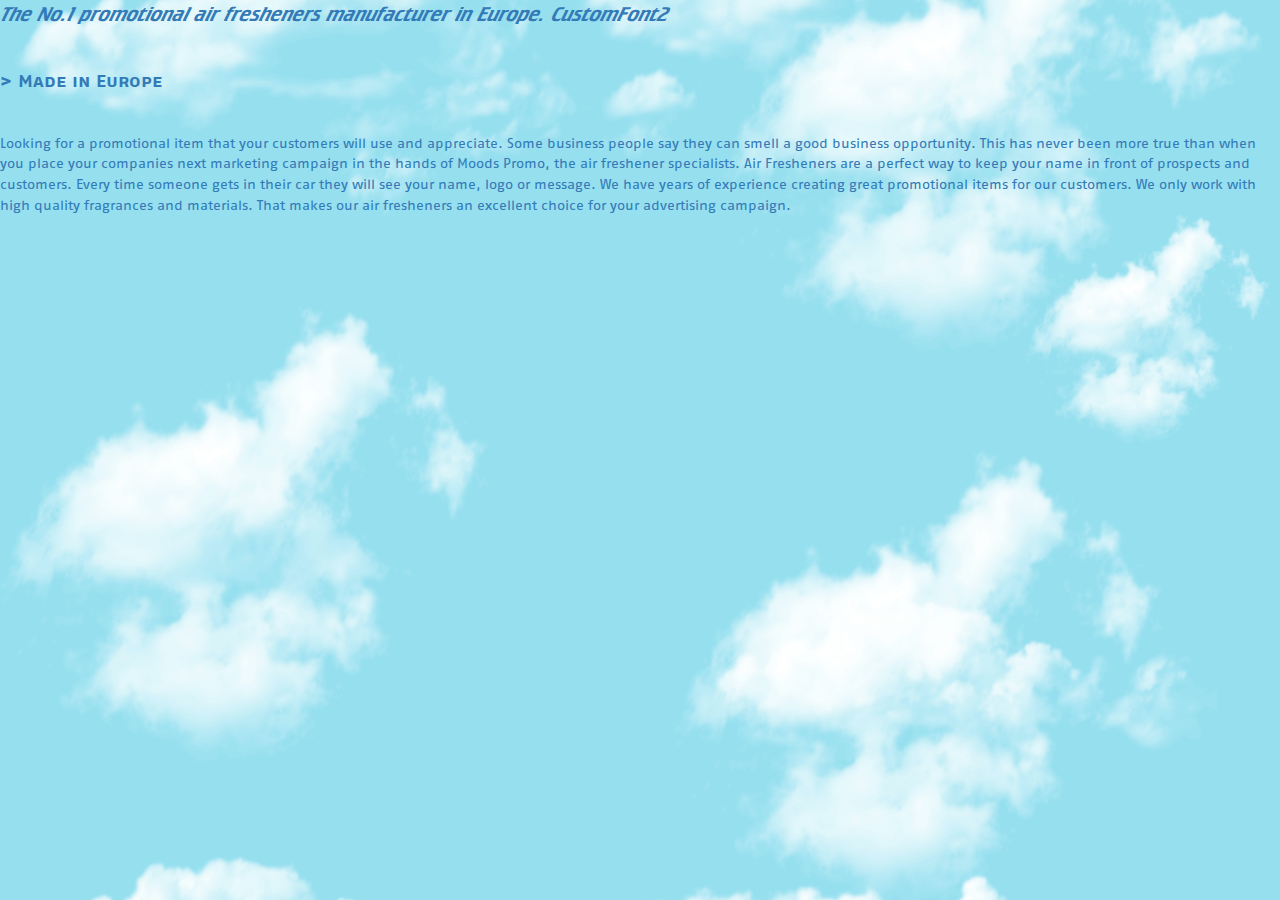
<file: yedek.html>
<!DOCTYPE html>
<html lang="en">
  <head>
    <meta charset="utf-8">
    <meta http-equiv="X-UA-Compatible" content="IE=edge">
    <meta name="viewport" content="width=device-width, initial-scale=1">
    <!-- The above 3 meta tags *must* come first in the head; any other head content must come *after* these tags -->
    <title>CAR AİR FRESHENERS</title>
	<meta name="description" content="bootstrap psd">
	<meta name="keywords" content="bootstrap psd"/>
    <!-- Bootstrap -->
    <link rel="stylesheet" href="css/bootstrap.css">
    <link rel="stylesheet" href="css/font-awesome.css">
    <link rel="stylesheet" href="css/normalize.css">
	<link rel="stylesheet" href="css/custom.css">
	<link rel="stylesheet" href="css/media.css">
    <link rel="stylesheet" href="css/fonts.css">  
	    <!-- HTML5 Shim and Respond.js IE8 support of HTML5 elements and media queries -->
		<!-- WARNING: Respond.js doesn't work if you view the page via file:// -->
		<!--[if lt IE 9]>
        <script src="https://oss.maxcdn.com/libs/html5shiv/3.7.0/html5shiv.js"></script>
        <script src="https://oss.maxcdn.com/libs/respond.js/1.4.2/respond.min.js"></script>
		<![endif]-->
		<style>
			.a{
			 font-family:CustomFont;
			}
			.b{
				font-family:CustomFont2;
				font-weight:300;
				font-size:20px;
				font-style:italic;
			}
			.c{
				font-family:CustomFont3;
				font-weight:bold;
				font-size:17px;
			}
			.d{
				font-family:CustomFont4;
				font-size:13px;
				font-weight:400;
			}
		</style>
  </head>
  <body>
  
	<a href="#" class="b">The No.1 promotional air fresheners manufacturer in Europe. CustomFont2</a><br><br><br>
	<a href="#" class="c">> Made ın Europe</a><br><br><br>
	<a href="#" class="d">Looking for a promotional item that your 
customers will use and appreciate.
Some business people say they can smell 
a good business opportunity. This has 
never been more true than when you 
place your companies next marketing 
campaign in the hands of Moods Promo, 
the air freshener specialists.
Air Fresheners are a perfect way to keep 
your name in front of prospects and 
customers. Every time someone gets in 
their car they will see your name, logo 
or message.
We have years of experience creating great 
promotional items for our customers. 
We only work with high quality fragrances 
and materials. That makes our 
air fresheners an excellent choice for your 
advertising campaign.</a><br><br><br>
	
    <!-- jQuery (necessary for Bootstrap's JavaScript plugins) -->
    <script src="js/1.11.3.jquery.min.js"></script>
    <!-- Include all compiled plugins (below), or include individual files as needed -->
    <script src="js/bootstrap.min.js"></script>
	<script type="text/javascript">
		$(function(){
			//alert("Sayfam Hazır bootstrap");
		})
	</script>
  </body>
</html>
</file>
<file: css/custom.css>
/* RESPONSİVE WEB TASARIM  HALİL İBRAHİM KAYA*/
    /* BİRİM & SIFIRLAMA */
.p0{padding:0px;}
.m0{margin:0px;}
.border{border:1px solid red;}
.fix{overflow:hidden;}
a{text-decoration:none!important;}
ul{margin:0px;padding:0px;}
@media (min-width: 768px) {
  .container {
    width: 740px;
  }
}
@media (min-width: 992px) {
  .container {
    width: 960px;
  }
}
@media (min-width: 1200px) {
  .container {
    width: 1168px;
  }
}

nav.bootsnav.navbar-full .navbar-collapse{

    left:-1px;

}


/* === BODY === */
body{
    background:url('../images/01_CarAirFresheners_body_bg.png') center left repeat;
    background-size:cover;
	background-attachment:fixed;
}
/* === HEADER === */
.headerContent{position:relative;}
.headerLogo{text-align: center;padding-bottom:15px;min-height:362px;}
.headerLogo img{margin:0 auto;}

.headerNavMaster{margin-top:-50px;float:right;margin-bottom:12px;min-height:138px;}
.headerNavMaster img{margin-bottom: -12px;}
.masterpr2{padding-right:18px;}

/* mobilemenustyle */
.mobilemenustyle{background:transparent!important;border:0px;margin-bottom:0px!important;margin-top:0px!important;}
nav.bootsnav.navbar-full .navbar-toggle {
    background:none!important;
}
nav.bootsnav.navbar-full {
    padding-bottom: 0px;
    padding-top: 0px;
    border-bottom:0px;
}
.headerNavbarbg{}
.headerAligncontent{margin-top:57px;overflow:hidden;padding-left:0px;overflow:hidden;}
.headerTopSlogan{text-align:left;padding-left:13px;margin-top:-12px;margin-bottom:22px;}
.headerTopSlogan h2{padding:0px;font-size:22px;color:#0f2145;font-weight:400;font-family: CustomFont2;}

.nationalFlag{margin-top:22px;text-align:left;padding-left:18px;}
ul.nationalFlaglist li{margin-right:8px;}
ul.nationalFlaglist li a{display: block;margin:0px -7px;}
ul.nationalFlaglist li a img{width:35px;height:23px;}
ul.nationalFlaglist li a span{display: block;text-align: center;font-size:13px;text-align: center;font-weight:700;font-family:CustomFont2;font-style: italic;color:#0f2145;padding-top:2px;}
.headerSocialContent{margin-top:22px;text-align:right;margin-right:14px;}
ul.headerSociallist li{margin-left:3px;}
ul.headerSociallist li a{display: block;margin:0px -7px;padding:1px;}
ul.headerSociallist li a:hover{background:#e69f14;border:0px solid transparent;border-radius: 15px;}
.headerNavbarbg{text-align:left;background:#000000;border-radius:18px;margin-left:3px;overflow:hidden;}

ul.headerNavbarlist{overflow:hidden;overflow:hidden;margin-left:22px;}
ul.headerNavbarlist li{display:inline-block;margin-right:23px;}
ul.headerNavbarlist li:last-child{margin-right:0px;}
ul.headerNavbarlist li a{display:inline-block;margin:5x -9px;padding:8px 0px;font-size:15px;color:#fff;font-family:CustomFont4;}
ul.headerNavbarlist li:last-child a{margin:0px;padding-right:0px;}

ul.headerNavbarlist li a:hover{color:#e69f14;}
.htp0{padding:0px;margin-bottom:0px;overflow:hidden;}

/* SLİDER_AREA */
.mps{}
#slider{margin-top:-45px;margin-bottom:27px;min-height:530px;min-height: 530px;}
.sliderBg{background: #fff;padding:64px 40px 15px 40px;}
.sliderBg .item > img{width:100%;}


.carousel-indicators {
	background: #231f20;
    padding: 5px;
    position: absolute;
    bottom: 10px;
    left: 35%;
    z-index: 15;
    width: 9%;
    padding-left: 0;
    margin-left: -30%;
    text-align: center;
    list-style: none;
}

/* MAİN_CONTENT */
#mainnav{}
.main-btnbg{background: #fff;
    -webkit-box-shadow: 10px 15px 32px -3px rgba(0,0,0,0.75);
    -moz-box-shadow: 10px 15px 32px -3px rgba(0,0,0,0.75);
    box-shadow: 10px 15px 32px -3px rgba(0,0,0,0.75);
    overflow:hidden;
    padding:0px 15px;
}
.main-btn-content{position:relative;text-align:center;margin:20px 15px;padding:5px 15px 5px 0px;}
.mainpage-bg{background: #fff;}
.mainpadding{padding-bottom:25px;}
.pright{padding:5px 0px 5px 0px;}
.main-btn-content h3{display: block;
margin:5px 0px;padding:15px 18px;background: #0f2145;color:#fff;font-family: CustomFont3;font-weight: bold;
font-size: 16px; position: relative;}
.main-btn-content h3 a{color:#fff;}
.main-btn-content h3.actives{background:#000000;color:#fff;}

.main-btn-content h3.r::after{
    display: block;
    content: " ";
    position:absolute;
    top:-25px;
    right:-35px;
    background: url('../images/mainbtnleftbg.png');
    width:18px;
    height:100px;
} 
.main-btn-content h3.r::before{
    display: block;
    content: " ";
    position:absolute;
    top:-25px;
    left:-26px;
    background: url('../images/mainbtnleftbg.png');
    width:18px;
    height:100px;
} 
.mainContent{margin-top:52px;padding:0px 20px;}
/* RESELLER WANTED */
.reseller-wantedlistContent{margin-bottom:20px;}
ul.reseller-wantedlist{margin-top:30px;list-style:none;margin-left:11px;}
ul.reseller-wantedlist li{margin-bottom:15px;}
ul.reseller-wantedlist li a{display: block; font-size:20px;
    font-weight: 700;font-family: CustomFont3;color:#192954;}
ul.reseller-wantedlist li a img{padding-right:10px;}
.reseller-free{margin:60px 40px 60px 0px;text-align: center;}
.reseller-free h2{color:red;font-size:36px;font-weight:700;font-family:CustomFont5;
line-height:40px;display: block;margin-left:10px;}

/* COSTUM FRESENERS */
.costum-freshhenes{margin-top:30px;padding:0px 45px 0px 17px; padding-bottom:80px;position:relative;}
.rgback::before{
    display: block;
    content: " ";
    background: url('../images/custombg.png') left no-repeat;
    position: absolute;top:-70px;left:-11px;
    width:18px;
    height:2100px;
}
.rgbackx::before{
    display: block;
    content: " ";
    background: url('../images/custombg.png') left no-repeat;
    position: absolute;top:-70px;left:-5px;
    width:18px;
    height:2100px;
}
.rgbackx::after{display: block;content: " ";
background: url('../images/custombg.png') 0px 5px no-repeat;position: absolute;top:-67px;right:-21px;
width:18px;height:2100px;}


.rgbackxy::before{
    display: block;
    content: " ";
    background: url('../images/home-page-bg.png') left no-repeat;
    position: absolute;top:-70px;left:-13px;
    width:18px;
    height:676px;
}
.rgbackxy::after{display: block;content: " ";
background: url('../images/../images/home-page-bg.png') 0px 5px no-repeat;position: absolute;top:-67px;right:-8px;
width:18px;height:676px;}



.rgback::after{display: block;content: " ";
background: url('../images/custombg.png') 0px 5px no-repeat;position: absolute;top:-70px;right:-7px;
width:18px;height:2100px;}


.costum-freshhenes h4{margin:0px 0px 10px 0px;font-size:20px;color:#192954;font-weight:bold;
font-family:CustomFont3;}
.costum-freshhenes p{font-size: 14px;color:#414042;font-weight: 400;
margin-bottom:9px;
font-family: CustomFont4;line-height: 22px;}
.costum-freshhenes p.cstred{color:#ff0000;}

/* COSTUM FRESENERS */
.how-order{margin:-8px 12px 60px 0px;}
ul.how-order-how-orderlist{}
ul.how-order-how-orderlist{margin-top:30px;list-style:none;}
ul.how-order-how-orderlist li{margin-bottom:15px;}
ul.how-order-how-orderlist li a{display: block;font-size:20px;font-weight: 700;font-family: CustomFont3;
color:#192954;}
ul.how-order-how-orderlist li a img{padding-right:10px;}
.how-order-prieces{margin:60px 15px 60px 15px;text-align:center;}
.how-order-prieces a{display: block;color:red;font-size:34.07px;font-weight:700; font-family:CustomFont5;
line-height:50px;letter-spacing:15px;}
.how-order-prieces a.howfright{padding-left:33px;font-size:22px;color:#231f20;text-transform:lowercase;letter-spacing:4px!important;}
.how-order-prieces a.howbig{font-size:81px;color:red;letter-spacing:4px;}
.how-order-prieces a.howbig strong{font-family:arial;font-weight:bold;}


/* === FOOTER_AREA === */
#footer{margin-top:12px;position:relative;padding-bottom:170px;}
.footerbg{background:#fff;overflow:hidden;}
.bgglgfo::after{
    display: block;
    content: " ";
    position: absolute;
    padding-bottom:50px;
    bottom:83px;
    left:0px;
    width:100%;
    height:61px;
    background: url('../images/footeraltglg.png') bottom center no-repeat;
}
.copyright{padding:20px 4px;}
.copyright a{font-size:12px;color:#848384;font-weight:700;}
.footerinfo{text-align:left;padding:8px 0px;}
ul.footerinfolist li{margin-right:0px;}
ul.footerinfolist li a{font-size: 12px;color:#848384;}
ul.footerinfolist li a img{padding-right:8px;}
.c{margin-top:4px;}
.form-inline a{padding-right:5px;}
.cinput{background:#002642!important;color:#fff;}
.cinput{background:#fff;}
.csubmit input{background:#192954;color:#fff;}

    /* ========= PRODUCTS-PAGE ======= */
#mainnav-product{margin-top:-43px;}
.main-btnbg-products{background: #fff;
    margin-top:8px;
    box-shadow:0px;
    overflow:hidden;
    padding:0px 15px;
}
.mainContent-products{margin-top:0px;padding:0px 40px 10px 20px;}

/* PRODUCTS-SHAPE */
.products-shape{padding:0px 60px 0px 12px;}
.products-shape h2{font-size:20px;font-family:CustomFont3;font-weight: 400;color:#192954;}
.products-shape p{text-align:left; margin:8px 0px 0px 0px;font-size:13px;font-family:CustomFont4;
font-weight: 400;color:#414042;line-height: 22px;}
.products-shape a img{display: block;margin:0 auto;}
/* PRODUCTS-PACKING */
.products-pack{padding:0px 60px 0px 12px;}
.products-pack h2{font-size:20px;font-family:CustomFont3;font-weight: 400;color:#192954;}
.products-pack p{text-align:left;margin:8px 0px 30px 0px;font-size:13px;font-family:CustomFont4;
font-weight: 400;color:#414042;line-height: 22px;}
.products-pack a{display: block;margin-left:5px;}
/* HEADER_CARD */
.products-headerCard{padding:0px 60px 0px 12px;}
.products-headerCard h3{font-size:20px;font-family:CustomFont3;font-weight:400;color:#192954;
padding-bottom:3px;}
.products-headerCard p{text-align:left;margin:8px 0px 20px 0px;font-size:13px;font-family:CustomFont4;
font-weight:400;color:#414042;line-height:22px;}
.products-headerCard a img{display: block;margin:0 auto;}
/* product-cmyk-print */
.product-cmyk-print{padding:0px 20px 0px 12px;}
.product-cmyk-print h2{font-size:20px;font-family:CustomFont3;font-weight: 400;color:#192954;
padding-bottom:3px;}
.product-cmyk-print p{text-align:left;margin:8px 0px 20px 0px;font-size:13px;font-family:CustomFont4;
font-weight: 400;color:#414042;line-height: 22px;}
.product-cmyk-print a img{display: block;margin:0 auto;}
/* products-fragrances  */
.products-fragrances{padding:0px 20px 0px 12px;}
.products-fragrances h2{font-size:20px;font-family:CustomFont3;font-weight: 400;color:#192954;
padding-bottom:3px;}
.products-fragrances p{text-align:left;margin:8px 0px 20px 0px;font-size:13px;font-family:CustomFont4;}
.products-fragrances a img{display: block;margin:0 auto;}
/* REQUEST FRAGRANCE */
.products-request-fragrance{margin:0px 0px;}
.products-request-fragrance h3{
    padding:15px 25px;
    background:#192954;
    text-align:center;
    color:#fff;
    font-family:CustomFont3;font-weight: 400;
    font-size:17px;
}
.mbproduct{margin-bottom:10px!important;}
.products-request-fragrance a img{display:block;margin:0 auto;}
/* products-dff */
.products-dff{padding:0px 15px 0px 8px;}
.pruds-dff-big , .pruds-dff-sm{float:left;margin-bottom:15px;}
.pruds-dff-sm span{display:block;font-size:20px;font-family:CustomFont3;
font-weight:bold;color:#192954;padding:14px 0px 0px 9px;line-height:24px;}

.pruds-dff-big{margin-left:5px;}
.pruds-dff-big h2{font-size:91px;font-family:CustomFont3;font-weight: 400;color:#192954;
padding-bottom:3px;margin:0px;}

.products-dff p {margin:0px 3px 40px 14px;}
.pruds-gallery{overflow:hidden;margin:15px 0px;}
.pruds-gallery a {display: block;margin-bottom:8px;}

.products-hightqual{
    margin-top:30px;
}
.products-hightqual h4{font-size:20px;font-family:CustomFont3;font-weight:400;color:#192954;padding-left:11px;}

/* PRİCE-LİST-CONTENT */
.mainContent-pricelist{
    margin-top:10px;padding:0px 40px 70px 20px;
}
.price-listContent{ 
}
.mdprr{padding-right:0px;}
.mdprl{padding-left:0px;}
.pricelistrgback{
    position:relative;
}
.pricelistrgback::after{
    display: block;
    content: " ";
    position: absolute;
    top:0px;
    right:-15px;
    width:18px;
    height: 267px;
    background: url('../images/pricelist-bgright.png') no-repeat;
}
.price-listContent-head h2{
    text-align:right;
    font-size:17px;
    font-weight:700;
    font-family:CustomFont4;
    color:#000;
}
.price-listContent-head h2.pricehr{
    padding-right:20px;
	border:1px solid red;
}
.price-listContent-head h2.pricehl{
    padding-right:30px;
}
.prlisttablelef{margin-left:-25px;}

ul.price-liststyle-list{list-style: none;margin-left:35px;margin-right:25px;text-align:center;}
ul.price-liststyle-list li{display: block;text-align:left;margin-right:20px;padding:2px 0px;}
ul.price-liststyle-list li:nth-child(odd){background:url('../images/pricelist-tb-bg.png') top center;}
.pricelistheaderlis li:nth-child(1){background:transparent!important;}
ul.price-liststyle-list li span{font-size:21px;color:#231f20;font-family:CustomFont5;
font-weight:700;padding:0px 15px;padding-left:32px;}


.rgalign li span.ralignpt{display:inline-block;padding-right:35px;width:38%;}
ul.rgalign li{text-align:left!important;margin-left:5px;margin-left:15px;}
ul.rgalign li a{padding-left:10px!important;padding:3px 13px 3px 5px;
font-family:CustomFont4;font-weight:700;}

ul.price-liststyle-list li span.centerp{color:red;font-weight:700;text-align:center;
    margin-right: -37px;
    margin-left: 39px;}
.centerpbas{padding:3px 55px 3px 15px;}
.pricelistheaderlis{margin-bottom:15px;}
.pricelistheaderlis li span{width:33%;}
.pricelisthead{margin:55px 0px 35px 0px;text-align: center;}
.pricelisthead h2{font-size:22px;font-weight:700;color:#192954;font-family:CustomFont4;}
.pricelisthead h2 span{display:inline-block;vertical-align:super;}
ul.price-liststyle-list li span > strong{font-family:tahoma;font-weight:bold;}

ul.price-liststyle-list li span.centerpr{color:red;font-weight:700;text-align:center;
      margin-right: 37px;
    margin-left: -30px;}
.

.pricelist-car-list{
    margin:15px 0px 0px 120px;
}
ul.pricelist-car-liststyle{
    list-style:none;
}
ul.pricelist-car-liststyle li{
    margin:5px 0px;
    font-size: 20px;
    font-weight: 700;
    color:red;
    text-transform: uppercase;
}
.price-car-img{position:relative;padding-top:55px;}
.prscarheaderbottom{position:absolute;top:-25px;right:60px;}
.prscarheaderbottom p{
    display: block;
    font-size:73px;
    font-weight: 700;
    color:red;
    margin:-5px 0px;
	font-family: CustomFont5;
}
p.prscarheaderbottomi{
    text-align: right;
    color:#000;
    font-size: 22px;
}
.prscarheaderbottom  p strong{
	font-family:arial;
	font-weight:bold;
}

/* ==== FAQ_AREA === */
.mainContent-faq{
    margin-top:15px;padding:0px 20px 40px 20px;
}
.faq-header{margin:25px 0px 30px 0px;}
.faq-header h2{font-size:20px;font-family:CustomFont3;font-weight:700;color:#192954;}
.faq-list{padding-bottom:20px;}
.faqleftbg{position:relative;}
.faqleftbg::after{
    display:block;
    content: " ";
    position:absolute;top:-45px;right:-7px;
    width:18px;
    height:663px;
    background: url('../images/faqleftsidebg.png') no-repeat;
}

ul.faq-list-table{list-style:none;}
ul.faq-list-table li{display: block;padding:1px 0px 8px 0px;margin:5px 15px 5px 0px;
    background:url('../images/faqlistbg.png') bottom center no-repeat;
}
ul.faq-list-table li:last-child{background:none;}

ul.faq-list-table li a{display:block;font-size:13px;font-family:CustomFont3;font-weight:700;color:#192954;text-transform:uppercase;}
ul.faq-list-table li p{font-size:13px;font-family:CustomFont4;font-weight:700;color:#9c9c9c;}
/* === MARKETİNG-AREA === */
.mainContent-marketing{
    margin-top:15px;padding:0px 20px 5px 20px;
}

/* MARKET_AREA */
.mark-whochose{
    padding:0px 65px 0px 15px;
   
}
.mark-whochose h2{
    font-size: 21px;
    font-weight:700;
    font-family:CustomFont3;
    color:#192954;
}
.mark-whochose p{
    font-size: 13px;
    font-weight:500;
    font-family:CustomFont4;
    color:#414042;
    line-height: 24px;
}
.mark-whochose a{
    margin:20px 0px;
}
.mark-whochose a img{ 
    display: block;
    margin:0 auto;
}
.mark-power{
    padding:0px 65px 0px 15px;
}
.mark-power h3{
    font-size: 21px;
    font-weight:700;
    font-family:CustomFont3;
    color:#192954;
}
.mark-power p{
    font-size: 13px;
    font-weight:500;
    font-family:CustomFont4;
    color:#414042;
    line-height: 24px;
}
.mark-power a{ 
    display: block;
    margin:20px 0px;
}
.mark-aye{padding:0px 65px 0px 15px;}
.mark-aye h3{
    font-size: 21px;
    font-weight:700;
    font-family:CustomFont3;
    color:#192954;
}
.mark-aye p{
    font-size: 13px;
    font-weight:500;
    font-family:CustomFont4;
    color:#414042;
    line-height: 22px;
}
.mark-people{padding:0px 65px 0px 15px;}
.mark-people h3{
    font-size: 21px;
    font-weight:700;
    font-family:CustomFont3;
    color:#192954;
}
.mark-people p{
    font-size: 13px;
    font-weight:500;
    font-family:CustomFont4;
    color:#414042;
    line-height: 22px;
}
.mark-sporting{padding:0px 65px 0px 15px;}
.mark-sporting h4{
    font-size: 21px;
    font-weight:700;
    font-family:CustomFont3;
    color:#192954;
}
.mark-sporting p{
    font-size: 13px;
    font-weight:500;
    font-family:CustomFont4;
    color:#414042;
    line-height: 22px;
}
.mark-direct{
    padding:0px 18px 0px 10px;
}
.mark-direct h2{
    font-size: 21px;
    font-weight:700;
    font-family:CustomFont3;
    color:#192954;
}
.mark-direct p{
    font-size: 13px;
    font-weight:500;
    font-family:CustomFont4;
    color:#414042;
    line-height: 22px;
}
.mark-direct a img{
    display: block;
    margin:0 auto;
}
.mark-trade{padding:0px 18px 0px 10px;}
.mark-trade h3{
    font-size: 21px;
    font-weight:700;
    font-family:CustomFont3;
    color:#192954;
	font-weight:700;
}
.mark-direct p{
    font-size: 13px;
    font-weight:500;
    font-family:CustomFont4;
    color:#414042;
    line-height: 22px;
}
.mark-polit{
    padding:0px 18px 0px 10px;
}
.mark-polit h3{
    font-size: 21px;
    font-weight:700;
    font-family:CustomFont3;
    color:#192954;
}
.mark-polit p{
    font-size: 13px;
    font-weight:500;
    font-family:CustomFont4;
    color:#414042;
    line-height: 22px;
}
.mark-fund{margin-top:5px;padding:0px 18px 0px 10px;}
.mark-fund h4{
    font-size: 21px;
    font-weight:700;
    font-family:CustomFont3;
    color:#192954;
}
.mark-fund p{
    font-size: 13px;
    font-weight:500;
    font-family:CustomFont4;
    color:#414042;
    line-height: 22px;
}

.mark-fund a img{
    display:block;
    margin:0px auto;
	margin-top:-30px;
}
.mark-char{
    margin-top:15p;
    padding:0px 18px 0px 10px;
}
.mark-char h4{
    font-size: 21px;
    font-weight:700;
    font-family:CustomFont3;
    color:#192954;
}
.mark-char p{
    font-size: 13px;
    font-weight:500;
    font-family:CustomFont4;
    color:#414042;
    line-height: 22px;
}
.markheresmall h2{font-size: 21px;
    font-weight:700;
    font-family:CustomFont3;
    color:#192954;}
ul.mark-heresmalllist{list-style: none;margin:15px 0px;}
ul.mark-heresmalllist li{display: block;padding:2px 0px;}
ul.mark-heresmalllist li a{font-size:13px;font-family:CustomFont4;color:#414042;font-weight:700;}

ul.mark-heresmalllist-two{list-style: none;margin:35px 0px;}
ul.mark-heresmalllist-two li{display: block;padding:2px 0px;}
ul.mark-heresmalllist-two a{font-size:13px;font-family:CustomFont4;color:#414042;font-weight:700;}
.markheresmall p{
    padding-right:40px;
    font-size: 13px;
    font-weight:500;
    font-family:CustomFont4;
    color:#414042;
    line-height: 22px;
}
.market-whcbottom{overflow:auto;margin-bottom:45px;}
.mark-whch-head{text-align:left;background: url('../images/marketwchborder.png') bottom right no-repeat;
margin-bottom:35px;}
.mark-whch-head h2{font-size:23px;font-weight:700;font-family:CustomFont3;color:#192954;}
ul.mark-whch-list{list-style: none;}
ul.mark-whch-list li{display: block;margin-bottom:12px;}
ul.mark-whch-list li{font-size:20px;font-weight:700;font-family:CustomFont3;color:#192954;}
.mark-whch-list a{display: block;margin-top:60px;margin-left:20px;font-size:21px;font-weight:700;
    font-family:CustomFont4;
    color:red;
    overflow:hidden;
}

/* === CONTACT === */
.mainContent-contact{
    margin-top:16px;padding:0px 20px 80px 20px;
}


.contact-maps{margin-top:34px;margin-bottom:20px;}
.contact-maps img{width:100%;}
.contanct-nfoBox{overflow:auto;}

.boxnfbg{padding-top:50px;position:relative;}
.boxnfbg::after{
    display: block;
    content: " ";
    position: absolute;top:0px;left:0px;
    width:676px;
    height:14px;
    background: url('../images/contact-bg.png') top left no-repeat;
}

.contact-adresbox{text-align:left;}
.contact-adreshead{margin-bottom:15px;}
.contact-adreshead span{font-size:13px;font-family:CustomFont3;color:#192954;font-weight: 700;}
.contact-adresbox p{font-size:13px;font-weight:700px;color:#9c9c9c;font-family:CustomFont4;line-height: 20px;7
border:1px solid red;margin:0px;}
.contact-adresbox{}

.contact-head h1{font-size:21px;font-weight:700;color:#192954;}
.contact-form-grp span{display:block;margin-top:1px;font-size: 13px;font-weight:700;
font-family:CustomFont3;padding:6px 0px;}

.contact-form-grp .form-group{margin-right:5px;margin-bottom:10px;margin-top:0px;height:23px;}
.contact-form-grp .form-group.s{margin-top:55px;height:50px;}

/* === ORDER-PAGE === */
.mainContent-orderpage{
    margin-top:20px;padding:5px 0px 60px 0px;
}
.order-form-bg{overflow:hidden;padding-bottom:20px;position:relative;}
.order-form-bg::after{
    display: block;
    content: " ";
    position:absolute;top:0px;right:-10px;
    background: url('../images/orderpage-bg.png') top right no-repeat;
    width:18px;
    height:879px;
}

.how-order{
    padding-right:50px;
}
.how-order-head h1{
    font-size: 21px;
    color:#192954;
    font-weight: 700;
    font-family:CustomFont3; 
    padding-left:30px;
}
.how-order-headerps{font-size:13px;font-weight: 700;
    font-family:CustomFont3; 
    padding-left:30px;}
ul.how-order-list-list{margin-left:30px;margin-top:15px;}
ul.how-order-list-list li{display:block;margin-bottom:10px;}
ul.how-order-list-list li p{font-size: 13px;font-weight:700;font-family:CustomFont3;color:red;margin-bottom:5px;}
ul.how-order-list-list li span{font-size: 13px;font-weight:400;font-family:CustomFont4;color:#414042;}

.order-form-head{margin-bottom:15px;}
.order-form-head h2{
    margin:4px 0px;
     font-size: 21px;
    color:#192954;
    font-weight: 700;
    font-family:CustomFont3; 
    padding-left:30px;
}
.how-order-headerps{
    font-size:13px;font-weight: 700;
    font-family:CustomFont3; 
    padding-left:30px;
    margin-top:25px;
}
.order-form-checkboxContent{background:#e3eafb;margin-bottom:15px;padding:5px 0px;}
.order-form-checkboxContent .checkbox{margin-left:30px;padding-right:100px;}
.order-form-checkboxContent .checkbox label{font-size: 14px;font-weight: 400;color:#414042;}

.order-form-textinput{
    padding-left:30px;
    padding-right:100px;
}
.order-form-textinput .form-group {margin-bottom:4px;}

.order-user{padding:20px 0px; margin-top:20px;background:#e3eafb;padding-left:30px;overflow: auto;padding-right:100px;}
.orderbtn{margin-top:15px;margin-left:30px;overflow:auto;}

/* === RESELLER-WANTED === */
.mainContent-resellerwanted{
    margin-top:20px;padding:5px 0px 60px 0px;
}
.resellerpad{padding-bottom:250px;}
.reseller-wantedtext{margin:50px 30px;}
.resellerwantedimg{margin-top:160px;padding:0px 30px;}
.resellerwantedimg img{width:100%;}
/* === GALLERY-PAGE === */
.mainContent-gallery{
    margin-top:0px;padding:0px 40px 60px 20px;
}
.gallery-head h1{font-size:20px;font-family:CustomFont3;font-weight:700;color:#192954;}
.img-gallery-content{overflow:auto;margin-left:10px;}
.gallery-mg{margin-bottom:20px;overflow:auto;}
.gallery-mg img{width:100%;border:5px solid #192954;border-radius:5px;}

.gallerypr0{padding-right:0px;}
.gallerypdeger{padding:0px 0px;}
</file>
<file: css/media.css>
/* Large desktops and laptops */
@media (min-width: 1200px) {
        
}

/* Landscape tablets and medium desktops */
@media (min-width: 992px) and (max-width: 1199px) {
    
    
    
        /* === HOME-PAGE ===  */
           /* ===== HEADER ==== */
             /* MOBİLE-MENU */
            nav.bootsnav.navbar-full {
                margin-bottom: -40px!important;
                margin-top: 0px!important;
            }
            /* HEADER|ALİNG-CONTENT */
            .headerAligncontent{margin-top:53px;padding-left:0px;}
                

            /* HEADER|NAV-BİG MENÜ */

			ul.headerNavbarlist{overflow:hidden;overflow:hidden;margin-left:15px;}
			ul.headerNavbarlist li{display:inline-block;margin-right:5px;}
			ul.headerNavbarlist li:last-child{margin-right:0px;}
			ul.headerNavbarlist li a{display:inline-block;margin:5x -9px;padding:8px 0px;font-size:14px;color:#fff;font-family:CustomFont4;}
			ul.headerNavbarlist li:last-child a{margin:0px;padding-right:0px;}

			
			
			
            
            /* HEADER|MASTER */
            .headerNavMaster{margin-top:-2px;float:right;margin-bottom:-24px;margin-right:2px;}
            .headerNavMaster img{margin-bottom:-23px;}
            /* HEADER|SLOGAN-TEXT */
            .headerTopSlogan{text-align:left;padding-left:5px;margin-top:-11px;margin-bottom:24px;}
            .headerTopSlogan h2{padding:0px;font-size:18px;}
            /* HEADER|FLAG-SOCİAL-İCONS */
            .nationalFlag{margin-top:21px;text-align:left;padding-left:16px;}

            ul.nationalFlaglist li{margin-right:4px;}
            ul.nationalFlaglist li a{display: block;margin:0px -6px;}
            ul.nationalFlaglist li a img{width:33px;height:21px;}
            ul.nationalFlaglist li a span{font-size:12px;padding-top:2px;}
            
            ul.headerSociallist li{margin-left:4px;}
            ul.headerSociallist li a{display: block;margin:0px -6px;}
            
            /* === MAİN-CONTENT === */
            #slider{margin-bottom:2px;min-height:480px;}
            .main-btn-content h3{margin:5px 0px;padding:12px 15px;font-size:14px;}
    
            .mainContent{margin-top:42px;padding:0px 17px;}
            /* RESELLER WANTED */
            .reseller-wantedlistContent{margin-bottom:17px;}
            ul.reseller-wantedlist{margin-top:20px;margin-left:9px;}
            ul.reseller-wantedlist li{margin-bottom:13px;}
            ul.reseller-wantedlist li a{font-size:18px;}
            ul.reseller-wantedlist li a img{padding-right:8px;}
            .reseller-free{margin:50px 37px 53px 0px;}
            .reseller-free a{color:red;font-size:32px;line-height:37px;display: block;margin-left:10px;}
            /* COSTUM FRESENERS */
            .costum-freshhenes{margin-top:30px;padding:0px 45px 0px 17px; padding-bottom:70px;}
            .costum-freshhenes h4{margin:0px 0px 22px 0px;font-size:18px;}
            .costum-freshhenes p{font-size: 13px;color:#414042;font-weight: 400;
            margin-bottom:8px;font-family: CustomFont4;line-height: 21px;}
    
            
            /* COSTUM FRESENERS */
            .how-order{margin:-6px 10px 54px 0px;}
            ul.how-order-how-orderlist{margin-top:25px;}
            ul.how-order-how-orderlist li{margin-bottom:13px;}
            ul.how-order-how-orderlist li a{font-size:18px;}
            ul.how-order-how-orderlist li a img{padding-right:8px;}
            .how-order-prieces{margin:54px 13px 54px 13px;}
            .how-order-prieces a{font-size:31px;line-height:43px;letter-spacing:-2px;}
            .how-order-prieces a.howfright{padding-left:62px;font-size:18px; letter-spacing:-1px!important;}
            .how-order-prieces a.howbig{font-size:71px;color:red;letter-spacing:-1px;}
            
            /* FOOTER */
            #footer{padding-bottom:160px;}
            ul.footerinfolist li a{display: block;margin:3px 0px;font-size: 12px;color:#848384;}
            .bgglgfo::after{
                display: block;
                content: " ";
                position: absolute;
                padding-bottom:50px;
                bottom:83px;
                left:0px;
                padding:0px 20px;
                width:100%;
                height:61px;
                background: url('../images/footeraltbg500.png') bottom center no-repeat;
            } 
			
			/* PRİCE-LİST-CONTENT */
			.mainContent-pricelist{
				margin-top:10px;padding:0px 30px 60px 17px;
			}
			.price-listContent{ 
			}
			.mdprr{padding-right:0px;}
			.mdprl{padding-left:0px;}
			.pricelistrgback{
				position:relative;
			}
			
			.price-listContent-head h2{
				text-align:right;
				font-size:17px;
				font-weight:700;
				font-family:CustomFont4;
				color:#000;
			}
			.price-listContent-head h2.pricehr{
				padding-right:17px;
				border:1px solid red;
			}
			.price-listContent-head h2.pricehl{
				padding-right:25px;
			}
			.prlisttablelef{margin-left:-25px;}

			ul.price-liststyle-list{list-style: none;margin-left:30px;margin-right:20px;text-align:center;}
			ul.price-liststyle-list li{display: block;text-align:center;margin-right:17px;padding:1px 0px;}
			
			ul.price-liststyle-list li span{font-size:19px;color:#231f20;font-family:CustomFont5;
			font-weight:700;padding:0px 12px;padding-left:28px;}


			.rgalign li span.ralignpt{display:inline-block;padding-right:25px;width:35%;}
			ul.rgalign li{text-align:left!important;margin-left:4px;margin-left:12px;}
			ul.rgalign li a{padding-left:10px!important;padding:3px 11px 3px 4px;
			font-family:CustomFont5;font-weight:700;}

			ul.price-liststyle-list li span.centerp{color:red;font-weight:700;text-align:center;
				margin-right: -24px;
				margin-left: 27px;}
			.centerpbas{padding:3px 50px 3px 12px;}
			.pricelistheaderlis{margin-bottom:12px;}
			.pricelistheaderlis li span{width:35%;}
			.pricelisthead{margin:50px 0px 30px 0px;text-align:left;}
			.pricelisthead h2{font-size:20px;font-weight:700;color:#192954;font-family:CustomFont5;}
			.pricelisthead h2 span{display:inline-block;vertical-align:super;}
			ul.price-liststyle-list li span > strong{font-family:tahoma;font-weight:bold;}

			ul.price-liststyle-list li span.centerpr{color:red;font-weight:700;text-align:center;
				  margin-right: 37px;
				margin-left: -30px;}
			.

			.pricelist-car-list{
				margin:15px 0px 0px 120px;
			}
			ul.pricelist-car-liststyle{
				list-style:none;
			}
			ul.pricelist-car-liststyle li{
				margin:5px 0px;
				font-size: 20px;
				font-weight: 700;
				color:red;
				text-transform: uppercase;
			}
			.price-car-img{position:relative;padding-top:55px;}
			.prscarheaderbottom{position:absolute;top:-25px;right:60px;}
			.prscarheaderbottom p{
				display: block;
				font-size:70px;
				font-weight: 700;
				color:red;
				margin:-3px 0px;
				font-family: CustomFont5;
			}
			p.prscarheaderbottomi{
				text-align: right;
				color:#000;
				font-size: 20px;
			}
			.prscarheaderbottom  p strong{
				font-family:arial;
				font-weight:bold;
			}
			
    
            
            /* === FAQ === */
            .mainContent-faq{
                margin-top:10px;padding:0px 10px 30px 15px;
            }
            .faq-header{margin:20px 0px 20px 0px;}
            .faq-header h2{font-size:18px;font-family:CustomFont3;font-weight:700;color:#192954;}
            .faq-list{padding-bottom:15px;}

            ul.faq-list-table li{display: block;padding:1px 0px 8px 0px;margin:5px 15px 5px 0px;
                background:url('../images/faqlistbg.png') bottom center no-repeat;
            }
            ul.faq-list-table li a{display:block;font-size:12px;font-family:CustomFont3;font-weight:700;color:#192954;text-transform:uppercase;}
            ul.faq-list-table li p{font-size:13px;font-family:CustomFont4;font-weight:700;color:#9c9c9c;}
    
            /* ====== MARKETİNG ============ */
            .mark-whochose{
            padding:0px 60px 0px 12px;
   
            }
            .mark-whochose h2{
                font-size: 19px;
            }
            .mark-whochose p{
                font-size: 13px;
                line-height: 24px;
            }
            .mark-whochose a{
                margin:18px 0px;
            }
            .mark-power{
                padding:0px 60px 0px 14px;
            }
            .mark-power h3{
                font-size: 19px;
            }
            .mark-power p{
                font-size: 13px;
                font-weight:500;
                font-family:CustomFont4;
                color:#414042;
                line-height: 24px;
            }
            .mark-power a{ 
                display: block;
                margin:18px 0px;
            }
            .mark-aye{padding:0px 55px 0px 13px;}
            .mark-aye h3{
                font-size: 19px;
            }
            .mark-aye p{
                font-size: 13px;
                line-height: 22px;
            }
            .mark-people{padding:0px 50px 0px 13px;}
            .mark-people h3{
                font-size: 19px;
                font-weight:700;
                font-family:CustomFont3;
                color:#192954;
            }
            .mark-people p{
                font-size: 12px;
                line-height: 22px;
            }
            .mark-sporting{padding:0px 55px 0px 14px;}
            .mark-sporting h4{
                font-size: 19px;
            }
            .mark-sporting p{
                font-size: 13px;
                line-height: 22px;
            }
            .mark-direct{
                padding:0px 16px 0px 8px;
            }
            .mark-direct h2{
                font-size: 19px;
            }
            .mark-direct p{
                font-size: 13px;
                line-height: 22px;
            }
            .mark-direct a img{
                display: block;
                margin:0 auto;
            }
            .mark-trade{padding:0px 16px 0px 8px;}
            .mark-direct h3{
                font-size: 21px;
            }
            .mark-direct p{
                font-size: 13px;
                font-weight:500;
                line-height: 22px;
            }
            .mark-polit{
                padding:0px 15px 0px 8px;
            }
            .mark-polit h3{
                font-size: 19px;
            }
            .mark-polit p{
                font-size: 13px;
                line-height: 22px;
            }
            .mark-fund{margin-top:5px;padding:0px 15px 0px 8px;}
            .mark-fund h4{
                font-size: 19px;
            }
            .mark-fund p{
                font-size: 13px;
                line-height: 22px;
            }
            .mark-fund a img{
                display: block;
                margin:0 auto;

            }
            .mark-char{
                margin-top:14p;
                padding:0px 15px 0px 8px;
            }
            .mark-char h4{
                font-size: 19px;
            }
            .mark-char p{
                font-size: 13px;
                line-height: 22px;
            }
            .markheresmall h2{font-size:19px;}
            ul.mark-heresmalllist{list-style: none;margin:13px 0px;}
            ul.mark-heresmalllist li{display: block;padding:3px 0px;}
            ul.mark-heresmalllist li a{font-size:13px;}

            ul.mark-heresmalllist-two{list-style: none;margin:30px 0px;}
            ul.mark-heresmalllist-two li{display: block;padding:3px 0px;}
            ul.mark-heresmalllist-two a{font-size:13px;}
            .markheresmall p{
                padding-right:35px;
                font-size: 13px;
                line-height: 22px;
            }
            .market-whcbottom{overflow:auto;margin-bottom:38px;}
            .mark-whch-head{text-align:left;background: url('../images/marketwchborder.png') bottom right no-repeat;
            margin-bottom:30px;}
            .mark-whch-head h2{font-size:21px;}
            ul.mark-whch-list li{display: block;margin-bottom:12px;}
            ul.mark-whch-list li{font-size:19px;}
            .mark-whch-list a{display: block;margin-top:55px;margin-left:17px;font-size:19px;
            }
    

            /* === CONTACT === */
            .mainContent-contact{
                margin-top:16px;padding:0px 20px 60px 20px;
            }
            .contact-maps{margin-top:35px;margin-bottom:15px;}
            .contact-maps img{width:100%;}
            .contanct-nfoBox{overflow:auto;}

            .boxnfbg{padding-top:50px;position:relative;}
            .boxnfbg::after{
                display: block;
                content: " ";
                position: absolute;top:0px;left:0px;
                width:676px;
                height:14px;
                background: url('../images/contact-bg.png') top left no-repeat;
            }

            .contact-adresbox{text-align:left;}
            .contact-adreshead{margin-bottom:12px;}
            .contact-adreshead span{font-size:13px;font-family:CustomFont3;color:#192954;font-weight: 700;}
            .contact-adresbox p{font-size:13px;font-weight:700px;color:#9c9c9c;font-family:CustomFont4;line-height:20px;margin:0px;}
            .contact-adresbox{}

            .contact-head h1{font-size:19px;}
            .contact-form-grp span{display:block;margin-top:1px;font-size: 13px;font-weight:700;
            font-family:CustomFont3;padding:5px 0px;}

            .contact-form-grp .form-group{margin-right:5px;margin-bottom:15px;margin-top:0px;height:23px;}
            .contact-form-grp .form-group.s{margin-top:55px;height:50px;}
            
            /* === RESELLER-WANTED === */
            .mainContent-resellerwanted{
                    margin-top:15px;padding:4px 0px 50px 0px;
            }
            .resellerpad{padding-bottom:300px;}
            .reseller-wantedtext{margin:40px 25px;}
            .resellerwantedimg{margin-top:140px;}
            .resellerwantedimg img{width:100%;}
    
            /* === ORDER-PAGE === */
            .mainContent-orderpage{
                margin-top:18px;padding:5px 0px 50px 0px;
            }
            .order-form-bg{overflow:hidden;padding-bottom:17px;position:relative;}
            .order-form-bg::after{
                display: block;
                content: " ";
                position:absolute;top:0px;right:-10px;
                background: url('../images/orderpage-bg.png') top right no-repeat;
                width:18px;
                height:879px;
            }

            .how-order{
                padding-right:50px;
            }
            .how-order-head h1{
                font-size:19px;
            }
            .how-order-headerps{font-size:13px;font-weight: 700;
                font-family:CustomFont3; 
                padding-left:30px;}
            ul.how-order-list-list{margin-left:30px;margin-top:15px;}
            ul.how-order-list-list li{display:block;margin-bottom:10px;}
            ul.how-order-list-list li p{font-size: 13px;font-weight:700;font-family:CustomFont3;color:red;margin-bottom:5px;}
            ul.how-order-list-list li span{font-size: 13px;font-weight:400;font-family:CustomFont4;color:#414042;}

            .order-form-head{margin-bottom:15px;}
            .order-form-head h2{
                margin:4px 0px;
                 font-size: 21px;
                color:#192954;
                font-weight: 700;
                font-family:CustomFont3; 
                padding-left:30px;
            }
            .how-order-headerps{
                font-size:13px;font-weight: 700;
                font-family:CustomFont3; 
                padding-left:30px;
                margin-top:25px;
            }
            .order-form-checkboxContent{background:#e3eafb;margin-bottom:15px;padding:5px 0px;}
            .order-form-checkboxContent .checkbox{margin-left:30px;padding-right:100px;}
            .order-form-checkboxContent .checkbox label{font-size: 14px;font-weight: 400;color:#414042;}

            .order-form-textinput{
                padding-left:30px;
                padding-right:100px;
            }
            .order-form-textinput .form-group {margin-bottom:4px;}

            .order-user{padding:20px 0px; margin-top:20px;background:#e3eafb;padding-left:30px;overflow: auto;padding-right:100px;}
            .orderbtn{margin-top:15px;margin-left:30px;}
        
}

/* Portrait tablets and small desktops */
@media (min-width: 768px) and (max-width: 991px) {
    
            .bgglgfo::after{
            display: block;
            content: " ";
            position: absolute;
            padding-bottom:50px;
            bottom:83px;
            left:0px;
            padding:0px 20px;
            width:100%;
            height:61px;
            background: url('../images/footeraltbg500.png') bottom center no-repeat;
            }   
	   
        /* === HOME-PAGE ===  */
          /* ===== HEADER ==== */
             /* MOBİLE-MENU */
            nav.bootsnav.navbar-full {
                margin-bottom: -40px!important;
                margin-top: 0px!important;
            }
            /* HEADER|ALİNG-CONTENT */
			.headerLogo{min-height:250px;}
            .headerAligncontent{margin-top:22px;padding-left:0px;}
            /* HEADER|MASTER */
            .headerNavMaster{margin-top:-43px;float:right;}
            .headerNavMaster img{margin-bottom:-5px;}
            /* HEADER|SLOGAN-TEXT */
            .headerTopSlogan{text-align:left;padding-left:5px;margin-top:-10px;margin-bottom:22px;}
            .headerTopSlogan h2{padding:0px;font-size:14px;}
             /* HEADER|FLAG-SOCİAL-İCONS */
            .nationalFlag{margin-top:20px;text-align:left;padding-left:14px;}
            ul.nationalFlaglist li{margin-right:4px;}
            ul.nationalFlaglist li a{display: block;margin:0px -6px;}
            ul.nationalFlaglist li a img{width:31px;height:21px;}
            ul.nationalFlaglist li a span{font-size:11px;padding-top:2px;}
            
    
            /* === MAİN-CONTENT === */
            #slider{margin-bottom:2px;min-height:380px;}
            .main-btn-content{margin:3px 15px;padding:5px 15px 5px 0px;}
            .main-btn-content h3{margin:3px 0px;padding:10px 12px;font-size:12px;}
    
            .mainContent{margin-top:32px;padding:0px 17px;}
            /* RESELLER WANTED */
            .reseller-wantedlistContent{margin-bottom:15px;}
            ul.reseller-wantedlist{margin-top:15px;margin-left:7px;}
            ul.reseller-wantedlist li{display:inline-block;margin-bottom:13px;width:40%;}
            ul.reseller-wantedlist li a{font-size:18px;}
            ul.reseller-wantedlist li a img{padding-right:8px;}
            .reseller-free{margin:35px 37px 30px 0px;}
            .reseller-free a{color:red;font-size:24px;line-height:32px;display: block;margin-left:8px;}
            /* COSTUM FRESENERS */
            .costum-freshhenes{margin-top:10px;padding:0px 35px 0px 14px; padding-bottom:30px;}
            .costum-freshhenes h4{margin:0px 0px 18px 0px;font-size:16px;}
            .costum-freshhenes p{font-size:13px;margin-bottom:5px;line-height:18px;}
            .rgback::before{
            display: block;
            content: " ";
            background: url('../images/custombg.png') left no-repeat;
            position: absolute;top:-70px;left:-9px;
            width:18px;
            height:300px;
            }
        
            .rgback::after{display: block;content: " ";
            background: url('../images/custombg.png') 0px 5px no-repeat;position: absolute;top:-70px;right:-6px;
            width:18px;height:300px;
            }


            /* COSTUM FRESENERS */
            .how-order{margin:-2px 8px 45px 0px;}
            ul.how-order-how-orderlist{margin-top:15px;}
            ul.how-order-how-orderlist li{display:inline-block;width:40%;margin-bottom:5px;}
            ul.how-order-how-orderlist li a{font-size:16px;}
            ul.how-order-how-orderlist li a img{padding-right:6px;}
            .how-order-prieces{margin:44px 10px 44px 12px;}
            .how-order-prieces a{font-size:24px;line-height:38px;letter-spacing:-1px;}
            .how-order-prieces a.howfright{padding-left:52px;font-size:15px; letter-spacing:-1px!important;}
            .how-order-prieces a.howbig{font-size:62px;color:red;letter-spacing:-1px;}
    
            /* === FOOTER_AREA === */
             #footer{padding-bottom:160px;margin-top:15px;}
            .copyright{padding:18px 12px;}
            .copyright a{font-size: 12px;font-weight: 400;color:#848384;font-weight: 700;}
            .footerinfo{text-align:left;padding:15px 0px;overflow:hidden;}
            ul.footerinfolist li{margin-right:8px;}
            ul.footerinfolist li a{display: block;margin:3px 0px;font-size: 12px;color:#848384;}
            ul.footerinfolist li a img{padding-right:8px;}
    
            .bgglgfo::after{
                display: block;
                content: " ";
                position: absolute;
                padding-bottom:50px;
                bottom:83px;
                left:0px;
                padding:0px 20px;
                width:100%;
                height:61px;
                background: url('../images/footeraltbg500.png') bottom center no-repeat;
            } 
    
            .c{margin-top:4px;}
            .c input{background:#002642!important;color:#fff;}
            .cinput{background:#fff;}
            .form-footer{margin-top:8px;}
           
    
            /* ============ PRODUCTS-PAGE =============== */
            .productsmartop{padding-top:60px;}
            .altsayfamargin{margin-top:-10px;}
            .products-shape h2{font-size:18px;}
            .products-shape p{text-align:center;margin:10px 0px 0px 0px;font-size:13px;line-height: 20px;}
            /* PRODUCTS-PACKING */
            .products-pack{padding:0px 40px 0px 10px;}
            .products-pack h2{font-size:18px;font-family: CustomFont3;font-weight: 400;color:#192954;}
            .products-pack p{text-align:center;margin:5px 0px 27px 0px;font-size:13px;line-height: 21px;}
            .products-pack a{display: block;margin-left:3px;}
            /* HEADER_CARD */
            .products-headerCard{padding:0px 40px 0px 10px;}
            .products-headerCard h3{font-size:18px;padding-bottom:2px;}
            .products-headerCard p{text-align:center;margin:6px 0px 16px 0px;font-size:12px;line-height: 21px;}
            /* product-cmyk-print */
            .product-cmyk-print{padding:0px 15px 0px 8px;}
            .product-cmyk-print h2{font-size:18px;font-family:CustomFont3;font-weight: 400;color:#192954;
            padding-bottom:3px;}
            .product-cmyk-print p{text-align:center;margin:6px 0px 17px 0px;font-size:12px;
            font-family:CustomFont4;line-height: 21px;}
            /* products-fragrances  */
            .products-fragrances{padding:0px 15px 0px 8px;}
            .products-fragrances h2{font-size:18px;font-family:CustomFont3;}
            .products-fragrances p{text-align:center;margin:6px 0px 17px 0px;font-size:12px;}
            /* REQUEST FRAGRANCE */
            .products-request-fragrance{margin:0px 0px;}
            .products-request-fragrance h3{
                padding:12px 22px;
                text-align: center;
                font-size:15px;
            }
            .mbproduct{margin-bottom:8px!important;}
            /* products-dff */
            .products-dff{padding:0px 12px 0px 6px;}
            .pruds-dff-big , .pruds-dff-sm{float:left;margin-bottom:12px;}
            .pruds-dff-sm span{display:block;font-size:16px;font-family:CustomFont3;
            font-weight:bold;color:#192954;padding:6px 0px 0px 7px;line-height:22px;}

            .pruds-dff-big{margin-left:5px;}
            .pruds-dff-big h2{font-size:83px;font-family:CustomFont3;font-weight:400;
            color:#192954;padding-bottom:2px;margin:0px;}

            .products-dff p {margin:0px 0px 20px 0px;}
            .pruds-gallery{overflow:hidden;margin:13px 0px;}
            .pruds-gallery a {margin-bottom:6px;}
            .pruds-gallery a img {width:100%;margin-bottom:6px;}
    
            .products-hightqual{
                margin-top:20px;
            }
            .products-hightqual h4{font-size:18px;font-family:CustomFont3;font-weight:400;color:#192954;}

            /* PRİCE-LİST-CONTENT */
			.mainContent-pricelist{
				margin-top:10px;padding:0px 27px 53px 15px;
			}
			.price-listContent{ 
			}
			.mdprr{padding-right:0px;}
			.mdprl{padding-left:0px;}
			.pricelistrgback{
				position:relative;
			}
			
			.price-listContent-head h2{
				text-align:right;
				font-size:17px;
				font-weight:700;
				font-family:CustomFont4;
				color:#000;
			}
			.price-listContent-head h2.pricehr{
				padding-right:17px;
				border:1px solid red;
			}
			.price-listContent-head h2.pricehl{
				padding-right:25px;
			}
			.prlisttablelef{margin-left:-25px;}

			ul.price-liststyle-list{list-style: none;margin-left:30px;margin-right:20px;text-align:center;}
			ul.price-liststyle-list li{display: block;text-align:left;margin-right:17px;padding:1px 0px;}
			
			ul.price-liststyle-list li span{font-size:19px;color:#231f20;font-family:CustomFont5;
			font-weight:700;padding:0px 12px;padding-left:28px;}


			.rgalign li span.ralignpt{display:inline-block;padding-right:25px;width:35%;}
			ul.rgalign li{text-align:left!important;margin-left:4px;margin-left:12px;}
			ul.rgalign li a{padding-left:10px!important;padding:3px 11px 3px 4px;
			font-family:CustomFont5;font-weight:700;}

			ul.price-liststyle-list li span.centerp{color:red;font-weight:700;text-align:left;
				margin-right: -34px;
				margin-left: 37px;}
			.centerpbas{padding:3px 50px 3px 12px;}
			.pricelistheaderlis{margin-bottom:12px;}
			.pricelistheaderlis li span{width:35%;}
			.pricelisthead{margin:50px 0px 30px 0px;text-align:left;}
			.pricelisthead h2{font-size:20px;font-weight:700;color:#192954;font-family:CustomFont5;}
			.pricelisthead h2 span{display:inline-block;vertical-align:super;}
			ul.price-liststyle-list li span > strong{font-family:tahoma;font-weight:bold;}

			ul.price-liststyle-list li span.centerpr{color:red;font-weight:700;text-align:center;
				  margin-right: 37px;
				margin-left: -30px;}
			.

			.pricelist-car-list{
				margin:15px 0px 0px 120px;
			}
			ul.pricelist-car-liststyle{
				list-style:none;
			}
			ul.pricelist-car-liststyle li{
				margin:5px 0px;
				font-size: 20px;
				font-weight: 700;
				color:red;
				text-transform: uppercase;
			}
			.price-car-img{position:relative;padding-top:55px;}
			.prscarheaderbottom{position:absolute;top:-25px;right:60px;}
			.prscarheaderbottom p{
				display: block;
				font-size:70px;
				font-weight: 700;
				color:red;
				margin:-3px 0px;
				font-family: CustomFont5;
			}
			p.prscarheaderbottomi{
				text-align: right;
				color:#000;
				font-size: 20px;
			}
			.prscarheaderbottom  p strong{
				font-family:arial;
				font-weight:bold;
			}
    

            /* === FAQ === */
            .mainContent-faq{
                margin-top:10px;padding:0px 10px 20px 12px;
            }
            .faq-header{margin:17px 0px 17px 0px;}
            .faq-header h2{font-size:14px;font-family:CustomFont3;font-weight:700;color:#192954;}
            .faq-list{padding-bottom:12px;}

            ul.faq-list-table li{display: block;padding:1px 0px 8px 0px;margin:5px 15px 5px 0px;
                background:url('../images/faqlistbg.png') bottom center no-repeat;
            }
            ul.faq-list-table li a{display:block;font-size:12px;font-family:CustomFont3;font-weight:700;color:#192954;text-transform:uppercase;}
            ul.faq-list-table li p{font-size:12px;font-family:CustomFont4;font-weight:700;color:#9c9c9c;}
    
    
            /* ====== MARKETİNG ============ */
            .mark-whochose{
            padding:0px 60px 0px 12px;
   
            }
            .mark-whochose h2{
                font-size: 16px;
            }
            .mark-whochose p{
                font-size: 12px;
                line-height: 23px;
            }
            .mark-whochose a{
                margin:15px 0px;
            }
            .mark-power{
                padding:0px 50px 0px 12px;
            }
            .mark-power h3{
                font-size:16px;
            }
            .mark-power p{
                font-size: 12px;
                font-weight:500;
                font-family:CustomFont4;
                color:#414042;
                line-height: 20px;
            }
            .mark-power a{ 
                display: block;
                margin:15px 0px;
            }
            .mark-aye{padding:0px 45px 0px 12px;}
            .mark-aye h3{
                font-size: 19px;
            }
            .mark-aye p{
                font-size: 12px;
                line-height: 22px;
            }
            .mark-people{padding:0px 40px 0px 10px;}
            .mark-people h3{
                font-size: 15px;
                font-weight:700;
                font-family:CustomFont3;
                color:#192954;
            }
            .mark-people p{
                font-size: 12px;
                line-height: 22px;
            }
            .mark-sporting{padding:0px 45px 0px 11px;}
            .mark-sporting h4{
                font-size: 16px;
            }
            .mark-sporting p{
                font-size: 12px;
                line-height: 22px;
            }
            .mark-direct{
                padding:0px 14px 0px 6px;
            }
            .mark-direct h2{
                font-size: 15px;
            }
            .mark-direct p{
                font-size: 12px;
                line-height: 22px;
            }
            .mark-direct a img{
                display: block;
                margin:0 auto;
            }
            .mark-trade{padding:0px 15px 0px 6px;}
            .mark-direct h3{
                font-size: 18px;
            }
            .mark-direct p{
                font-size: 12px;
                font-weight:500;
                line-height: 22px;
            }
            .mark-polit{
                padding:0px 14px 0px 6px;
            }
            .mark-polit h3{
                font-size: 15px;
            }
            .mark-polit p{
                font-size: 13px;
                line-height: 22px;
            }
            .mark-fund{margin-top:5px;padding:0px 12px 0px 6px;}
            .mark-fund h4{
                font-size: 15px;
            }
            .mark-fund p{
                font-size: 11px;
                line-height: 22px;
            }
            .mark-fund a img{
                display: block;
                margin:0 auto;

            }
            .mark-char{
                margin-top:14p;
                padding:0px 15px 0px 8px;
            }
            .mark-char h4{
                font-size: 19px;
            }
            .mark-char p{
                font-size: 13px;
                line-height: 22px;
            }
            .markheresmall h2{font-size:15px;}
            ul.mark-heresmalllist{list-style: none;margin:10px 0px;}
            ul.mark-heresmalllist li{display: block;padding:3px 0px;}
            ul.mark-heresmalllist li a{font-size:13px;}

            ul.mark-heresmalllist-two{list-style: none;margin:30px 0px;}
            ul.mark-heresmalllist-two li{display: block;padding:3px 0px;}
            ul.mark-heresmalllist-two a{font-size:13px;}
            .markheresmall p{
                padding-right:35px;
                font-size: 12px;
                line-height: 22px;
            }
            .market-whcbottom{overflow:auto;margin-bottom:30px;}
            .mark-whch-head{text-align:left;background: url('../images/marketwchborder.png') bottom right no-repeat;
            margin-bottom:30px;}
            .mark-whch-head h2{font-size:18px;}
            ul.mark-whch-list li{display: block;margin-bottom:12px;}
            ul.mark-whch-list li{font-size:15px;}
            .mark-whch-list a{display: block;margin-top:55px;margin-left:15px;font-size:15px;
            }
    
            /* === CONTACT === */
            .mainContent-contact{
                margin-top:16px;padding:0px 16px 50px 18px;
            }
            .contact-maps{margin-top:25px;margin-bottom:12px;}
            .contact-maps img{width:100%;}
            .contanct-nfoBox{overflow:auto;}

            .boxnfbg{padding-top:40px;position:relative;}
            .boxnfbg::after{
                display: block;
                content: " ";
                position: absolute;top:0px;left:0px;
                width:606px;
                height:14px;
                background: url('../images/contact-bg.png') top left no-repeat;
            }

            .contact-adresbox{text-align:left;}
            .contact-adreshead{margin-bottom:12px;}
            .contact-adreshead span{font-size:12px;font-family:CustomFont3;color:#192954;font-weight: 700;}
            .contact-adresbox p{font-size:12px;font-weight:700px;color:#9c9c9c;font-family:CustomFont4;line-height:22px;margin:0px;}
            .contact-adresbox{}

            .contact-head h1{font-size:19px;}
            .contact-form-grp span{display:block;margin-top:1px;font-size: 13px;font-weight:700;
            font-family:CustomFont3;padding:8px 0px;}

            .contact-form-grp .form-group{margin-right:5px;margin-bottom:20px;margin-top:0px;height:23px;}
            .contact-form-grp .form-group.s{margin-top:55px;height:50px;}
    
             /* === RESELLER-WANTED === */
            .mainContent-resellerwanted{
                    margin-top:15px;padding:4px 0px 30px 0px;
            }
            .resellerpad{padding-bottom:20px;}
            .reseller-wantedtext{margin:20px 25px;}
            .resellerwantedimg{margin-top:10px;}
            .resellerwantedimg img{width:100%;}
    
    
             /* === ORDER-PAGE === */
            .mainContent-orderpage{
                margin-top:15px;padding:5px 0px 30px 0px;
            }
            .order-form-bg{overflow:hidden;padding-bottom:15px;position:relative;}
            .order-form-bg::after{
                display: block;
                content: " ";
                position:absolute;top:0px;right:-10px;
                background: url('../images/orderpage-bg.png') top right no-repeat;
                width:18px;
                height:879px;
            }

            .how-order{
                padding-right:30px;
            }
            .how-order-head h1{
                font-size:15px;
            }
            .how-order-headerps{font-size:13px;font-weight: 700;
                font-family:CustomFont3; 
                padding-left:20px;}
            ul.how-order-list-list{margin-left:20px;margin-top:15px;}
            ul.how-order-list-list li{display:block;margin-bottom:6px;}
            ul.how-order-list-list li p{font-size: 13px;font-weight:700;font-family:CustomFont3;color:red;margin-bottom:5px;}
            ul.how-order-list-list li span{font-size:12px;font-weight:400;font-family:CustomFont4;color:#414042;}

            .order-form-head{margin-bottom:15px;}
            .order-form-head h2{
                margin:4px 0px;
                 font-size:18px;
                color:#192954;
                font-weight: 700;
                font-family:CustomFont3; 
                padding-left:20px;
            }
            .how-order-headerps{
                font-size:13px;font-weight: 700;
                font-family:CustomFont3; 
                padding-left:30px;
                margin-top:25px;
            }
            .order-form-checkboxContent{background:#e3eafb;margin-bottom:15px;padding:5px 0px;}
            .order-form-checkboxContent .checkbox{margin-left:30px;padding-right:100px;}
            .order-form-checkboxContent .checkbox label{font-size: 14px;font-weight: 400;color:#414042;}

            .order-form-textinput{
                padding-left:20px;
                padding-right:100px;
            }
            .order-form-textinput .form-group {margin-bottom:4px;}

            .order-user{padding:10px 0px; margin-top:10px;background:#e3eafb;padding-left:30px;overflow: auto;padding-right:100px;}
            .orderbtn{margin-top:13px;margin-left:20px;}
    
    
}

/* Landscape phones and portrait tablets */
@media (max-width: 991px) {
		
}

/* Landscape phones and portrait tablets */
@media (max-width: 767px) {
    
    
    
    
   /* === HOME-PAGE ===  */
          /* ===== HEADER ==== */
            .headerContent {
                     margin-bottom: 35px;
            } 
             /* MOBİLE-MENU */
             nav.bootsnav.navbar-full {
                margin-bottom: -40px!important;
                margin-top: 0px!important;
              }
            nav.bootsnav.navbar-full .navbar-toggle {background: none!important;padding-right:11px!important;}
            /* HEADER|ALİNG-CONTENT */
            .headerAligncontent{margin-top:75px;padding-left:0px;}
            /* HEADER|MASTER */
            .headerNavMaster{margin-top:-40px;float:right;margin-bottom:-12px;}
            .headerNavMaster img{margin-bottom:0px;}
            /* HEADER_LOGO */
            .headerLogo{padding-bottom:5px;min-height:150px;}
            .headerLogo img{margin:-70px auto;}
            /* HEADER|SLOGAN-TEXT */
            .headerTopSlogan{text-align:left;padding-left:5px;margin-top:-10px;margin-bottom:22px;}
            .headerTopSlogan h2{padding:0px;font-size:14px;}
           
            /* === MAİN-CONTENT === */
            #mainnav{margin:0px 15px!important;}
            #slider{margin-bottom:2px;min-height:370px;margin-left:15px;margin-right:15px;margin-top:-23px;}
            .main-btn-content{margin:3px 12px;padding:3px 12px 3px 0px;}
            .main-btn-content h3{margin:2px 0px;padding:8px 10px;font-size:12px;}
            .rgbackx::before {
                display: block;
                content: " ";
                background: url(../images/homepagebgsmal.png) left no-repeat;
                position: absolute;
                top: -70px;
                left: -9px;
                width: 18px;
                height:300px;
            }
            .rgbackx::after {
                display: block;
                content: " ";
                background: url(../images/homepagebgsmal.png) 0px 5px no-repeat;
                position: absolute;
                top: -70px;
                right: -10px;
                width: 18px;
                height: 300px;
            }
        
    
            .mainContent{margin-top:23px;padding:0px 15px;}
            /* RESELLER WANTED */
            .reseller-wantedlistContent{margin-bottom:10px;}
            ul.reseller-wantedlist{margin-top:12px;margin-left:5px;}
            ul.reseller-wantedlist li{display:inline-block;margin-bottom:11px;width:40%;}
            ul.reseller-wantedlist li a{font-size:15px;}
            ul.reseller-wantedlist li a img{padding-right:7px;}
            .reseller-free{margin:27px 30px 27px 0px;}
            .reseller-free a{color:red;font-size:18px;line-height:28px;display: block;margin-left:7px;}
            /* COSTUM FRESENERS */
            .costum-freshhenes{margin-top:8px;padding:0px 28px 0px 12px; padding-bottom:26px;}
            .costum-freshhenes h4{margin:0px 0px 15px 0px;font-size:14px;}
            .costum-freshhenes p{font-size:13px;margin-bottom:2px;line-height:16px;}
    
            .resellerpad {
                padding-bottom:0px;
            }
    
            
            .rgback::before{
            display: block;
            content: " ";
            background: url('../images/custombg.png') left no-repeat;
            position: absolute;top:0px;left:-9px;
            width:18px;
            height:260px;  
            }
        
            .rgback::after{display: block;content: " ";
            background: url('../images/custombg.png') 0px 5px no-repeat;position: absolute;top:0px;right:-6px;
            width:18px;height:270px;
            }

            /* COSTUM FRESENERS */
            .how-order{margin:-2px 6px 40px 0px;}
            ul.how-order-how-orderlist{margin-top:10px;}
            ul.how-order-how-orderlist li{display:inline-block;width:40%;margin-bottom:5px;}
            ul.how-order-how-orderlist li a{font-size:15px;}
            ul.how-order-how-orderlist li a img{padding-right:4px;}
            .how-order-prieces{margin:37px 8px 37px 10px;}
            .how-order-prieces a{font-size:20px;line-height:30px;letter-spacing:-1px;}
            .how-order-prieces a.howfright{padding-left:43px;font-size:14px; letter-spacing:-1px!important;}
            .how-order-prieces a.howbig{font-size:53px;color:red;letter-spacing:-1px;}
    
            /* === FOOTER_AREA === */
            #footer{margin-top:15px;position:relative;padding-bottom:120px;}
            .copyright{padding:15px 10px;text-align: center;}
            .footerinfo{padding:6px 0px;}
            ul.footerinfolist li{margin-right:6px;}
            ul.footerinfolist li:nth-child(3){display: block;margin-top:15px;}
             ul.footerinfolist li:nth-child(3) a{display:block;}
            ul.footerinfolist li a{display: block;margin:3px 0px;font-size: 12px;color:#848384;}
            ul.footerinfolist li a img{padding-right:6px;}
            .c{margin-top:3px;}
            .c input{background:#002642!important;color:#fff;}
            .cinput{background:#fff;}
            .form-footer a{display: none;}
            .form-footer{margin-top:8px;}
            #footer{margin-left:15px;margin-right:15px;padding-bottom:160px;}
             .form-footer{margin-top:8px;}
             /* FOOTER */
            .bgglgfo::after{
            display: block;
            content: " ";
            position: absolute;
            padding-bottom:50px;
            bottom:83px;
            left:0px;
            padding:0px 20px;
            width:100%;
            height:61px;
            background: url('../images/footeraltbg500.png') bottom center no-repeat;
            } 
            /*====== PRODUCTS-PAGE ============== */
            /* ============ PRODUCTS-PAGE =============== */
            #mainnav-product {
            margin-top:-43px;
            margin-left:15px;
            margin-right:15px;
            }
            .productsmartop{padding-top:50px;}
            .altsayfamargin{margin-top:-8px;}
            .products-shape h2{font-size:15px;}
            .products-shape p{text-align:center;margin:8px 0px 0px 0px;font-size:12px;line-height:22px;}
            /* PRODUCTS-PACKING */
            .products-pack{padding:0px 30px 0px 7px;}
            .products-pack h2{font-size:16px;font-family:CustomFont3;font-weight:400;color:#192954;}
            .products-pack p{text-align:center;margin:5px 0px 20px 0px;font-size:12px;line-height:22px;}
            .products-pack a{display: block;margin-left:2px;}
            /* HEADER_CARD */
            .products-headerCard{padding:0px 32px 0px 7px;}
            .products-headerCard h3{font-size:18px;padding-bottom:3px;}
            .products-headerCard p{text-align:center;margin:4px 0px 14px 0px;font-size:12px;line-height:21px;}
            /* product-cmyk-print */
            .product-cmyk-print{padding:0px 12px 0px 6px;}
            .product-cmyk-print h2{font-size:18px;font-family:CustomFont3;font-weight:400;color:#192954;
            padding-bottom:2px;}
            .product-cmyk-print p{text-align:center;margin:4px 0px 16px 0px;font-size:12px;
            font-family:CustomFont4;line-height: 22px;}
            /* products-fragrances  */
            .products-fragrances{padding:0px 12px 0px 6px;}
            .products-fragrances h2{font-size:18px;font-family:CustomFont3;}
            .products-fragrances p{text-align:center;margin:4px 0px 15px 0px;font-size:12px;}
            /* REQUEST FRAGRANCE */
            .products-request-fragrance{margin:0px 0px;}
            .products-request-fragrance h3{
                padding:10px 19px;
                text-align: center;
                font-size:13px;
            }
            .mbproduct{margin-bottom:8px!important;}
            /* products-dff */
            .products-dff{padding:0px 9px 0px 4px;}
            .pruds-dff-big , .pruds-dff-sm{float:left;margin-bottom:12px;}
            .pruds-dff-sm span{display:block;font-size:14px;font-family:CustomFont3;
            font-weight:bold;color:#192954;padding:4px 0px 0px 4px;line-height:22px;}

            .pruds-dff-big{margin-left:3px;}
            .pruds-dff-big h2{font-size:75px;font-family:CustomFont3;font-weight:400;
            color:#192954;padding-bottom:2px;margin:0px;}

            .products-dff p {margin:0px 0px 16px 0px;}
            .pruds-gallery{overflow:hidden;margin:12px 0px;}
            .pruds-gallery a {margin-bottom:4px;}
            .pruds-gallery a img {width:100%;margin-bottom:4px;}
    
            .products-hightqual{
                margin-top:20px;
            }
            .products-hightqual h4{font-size:16px;}
    
            /* PRİCE-LİST-CONTENT */
			.mainContent-pricelist{
				margin-top:10px;padding:0px 24px 43px 15px;
			}
			.price-listContent{ 
			}
			.mdprr{padding-right:0px;}
			.mdprl{padding-left:0px;}
			.pricelistrgback{
				position:relative;
			}
			
			.price-listContent-head h2{
				text-align:right;
				font-size:15px;
				font-weight:700;
				font-family:CustomFont4;
				color:#000;
			}
			.price-listContent-head h2.pricehr{
				padding-right:15px;
				border:1px solid red;
			}
			.price-listContent-head h2.pricehl{
				padding-right:22px;
			}
			.prlisttablelef{margin-left:-25px;}

			ul.price-liststyle-list{list-style: none;margin-left:30px;margin-right:20px;text-align:center;}
			ul.price-liststyle-list li{display: block;text-align:left;margin-right:15px;padding:1px 0px;}
			
			ul.price-liststyle-list li span{font-size:16px;color:#231f20;font-family:CustomFont5;
			font-weight:700;padding:0px 12px;padding-left:25px;}


			.rgalign li span.ralignpt{display:inline-block;padding-right:22px;width:35%;}
			ul.rgalign li{text-align:left!important;margin-left:4px;margin-left:12px;}
			ul.rgalign li a{padding-left:10px!important;padding:3px 11px 3px 4px;
			font-family:CustomFont5;font-weight:700;}

			ul.price-liststyle-list li span.centerp{color:red;font-weight:700;text-align:left;
				margin-right: -34px;
				margin-left: 37px;}
			.centerpbas{padding:3px 50px 3px 12px;}
			.pricelistheaderlis{margin-bottom:12px;}
			.pricelistheaderlis li span{width:35%;}
			.pricelisthead{margin:50px 0px 30px 0px;text-align:left;}
			.pricelisthead h2{font-size:20px;font-weight:700;color:#192954;font-family:CustomFont5;}
			.pricelisthead h2 span{display:inline-block;vertical-align:super;}
			ul.price-liststyle-list li span > strong{font-family:tahoma;font-weight:bold;}

			ul.price-liststyle-list li span.centerpr{color:red;font-weight:700;text-align:center;
				  margin-right: 37px;
				margin-left: -30px;}
			.

			.pricelist-car-list{
				margin:15px 0px 0px 120px;
			}
			ul.pricelist-car-liststyle{
				list-style:none;
			}
			ul.pricelist-car-liststyle li{
				margin:5px 0px;
				font-size: 20px;
				font-weight: 700;
				color:red;
				text-transform: uppercase;
			}
			.price-car-img{position:relative;padding-top:50px;}
			.prscarheaderbottom{position:absolute;top:-25px;right:56px;}
			.prscarheaderbottom p{
				display: block;
				font-size:70px;
				font-weight: 700;
				color:red;
				margin:-4px 0px;
				font-family: CustomFont5;
			}
			p.prscarheaderbottomi{
				text-align: right;
				color:#000;
				font-size: 17px;
			}
			.prscarheaderbottom  p strong{
				font-family:arial;
				font-weight:bold;
			}
			
			
			
             /* === FAQ === */
            .mainContent-faq{
                margin-top:10px;padding:0px 10px 14px 12px;
            }
            .faq-header{margin:17px 0px 17px 0px;}
            .faq-header h2{font-size:14px;font-family:CustomFont3;font-weight:700;color:#192954;}
            .faq-list{padding-bottom:12px;}

            ul.faq-list-table li{display: block;padding:1px 0px 8px 0px;margin:5px 15px 5px 0px;
                background:url('../images/faqlistbg.png') bottom center no-repeat;
            }
            ul.faq-list-table li a{display:block;font-size:11px;font-family:CustomFont3;font-weight:700;color:#192954;text-transform:uppercase;}
            ul.faq-list-table li p{font-size:11px;font-family:CustomFont4;font-weight:700;color:#9c9c9c;}
           
            /* === MARKET === */
            .markheresmall h2{font-size:15px;}
            ul.mark-heresmalllist{list-style: none;margin:10px 0px;}
            ul.mark-heresmalllist li{display: block;padding:3px 0px;}
            ul.mark-heresmalllist li a{font-size:13px;}

            ul.mark-heresmalllist-two{list-style: none;margin:30px 0px;}
            ul.mark-heresmalllist-two li{display: block;padding:3px 0px;}
            ul.mark-heresmalllist-two a{font-size:13px;}
            .markheresmall p{
                padding-right:35px;
                font-size: 12px;
                line-height: 22px;
            }
            .market-whcbottom{overflow:auto;margin-bottom:25px;}
            .mark-whch-head{text-align:left;background: url('../images/marketwchborder.png') bottom right no-repeat;
            margin-bottom:30px;}
            .mark-whch-head h2{font-size:14px;}
            ul.mark-whch-list li{display: block;margin-bottom:12px;}
            ul.mark-whch-list li{font-size:12px;}
            .mark-whch-list a{display: block;margin-top:55px;margin-left:15px;font-size:15px;
            }
    
            /* === CONTACT === */
            .mainContent-contact{
                margin-top:16px;padding:0px 16px 40px 18px;
            }
            .contact-maps{margin-top:20px;margin-bottom:12px;}
            .contact-maps img{width:100%;}
            .contanct-nfoBox{overflow:auto;}

            .boxnfbg{padding-top:30px;position:relative;}
            .boxnfbg::after{
                display: block;
                content: " ";
                position: absolute;top:0px;left:0px;
                width:405px;
                height:14px;
                background: url('../images/contact-bg.png') top left no-repeat;
            }

            .contact-adresbox{text-align:left;}
            .contact-adreshead{margin-bottom:12px;}
            .contact-adreshead span{font-size:12px;font-family:CustomFont3;color:#192954;font-weight: 700;}
            .contact-adresbox p{font-size:12px;font-weight:700px;color:#9c9c9c;font-family:CustomFont4;line-height:22px;margin:0px;}
            .contact-adresbox{}

            .contact-head h1{font-size:15px;}
            .contact-form-grp span{display:block;margin-top:1px;font-size:12px;font-weight:700;
            font-family:CustomFont3;padding:9px 0px;}

            .contact-form-grp .form-group{margin-right:5px;margin-bottom:25px;margin-top:0px;height:23px;}
            .contact-form-grp .form-group.s{margin-top:55px;height:50px;}
    
}       

@media (max-width: 650px) {
    
   /* === HOME-PAGE ===  */
          /* ===== HEADER ==== */
               .headerContent {
                     margin-bottom: 35px;
                } 
               
             /* MOBİLE-MENU */
             nav.bootsnav.navbar-full {margin-bottom: -40px!important;margin-top: 0px!important;}
             nav.bootsnav.navbar-full .navbar-toggle {background: none!important;padding-right:11px!important;}
             .headerNavMaster{display: none;}      
    
            /* === MAİN-CONTENT === */
            #mainnav{margin:0px 15px!important;}
            #slider{margin-bottom:2px;min-height:320px;margin-left:15px;margin-right:15px;}
            .main-btn-content{margin:3px 12px;padding:3px 12px 3px 0px;}
            .main-btn-content h3{margin:2px 0px;padding:8px 10px;font-size:12px;}
    
            .mainContent{margin-top:23px;padding:0px 15px;}
            /* RESELLER WANTED */
            .reseller-wantedlistContent{margin-bottom:10px;text-align: }
            ul.reseller-wantedlist{margin-top:10px;margin-left:5px;}
            ul.reseller-wantedlist li{margin-bottom:8px;width:48%;}
            ul.reseller-wantedlist li a{font-size:13px;}
            ul.reseller-wantedlist li a img{padding-right:5px;}
            .reseller-free{margin:23px 26px 23px 0px;}
            .reseller-free a{color:red;font-size:15px;line-height:25px;display: block;margin-left:5px;}
            /* COSTUM FRESENERS */
            .costum-freshhenes{margin-top:8px;padding:0px 23px 0px 10px; padding-bottom:23px;}
            .costum-freshhenes h4{margin:0px 0px 10px 0px;font-size:13px;}
            .costum-freshhenes p{font-size:12px;margin-bottom:2px;line-height:15px;}
            
            .rgback::before{
            display: block;
            content: " ";
            background: url('../images/custombg.png') left no-repeat;
            position: absolute;top:-70px;left:-9px;
            width:18px;
            height:260px;
            }
        
            .rgback::after{display: block;content: " ";
            background: url('../images/custombg.png') 0px 5px no-repeat;position: absolute;top:-70px;right:-6px;
            width:18px;height:260px;
            }

            /* COSTUM FRESENERS */
            .how-order{margin:-2px 5px 40px 0px;}
            ul.how-order-how-orderlist{margin-top:10px;margin:0 auto;}
            ul.how-order-how-orderlist li{margin-bottom:3px;width:48%;}
            ul.how-order-how-orderlist li a{display: block;margin:3px 0px;font-size:13px;}
            ul.how-order-how-orderlist li a img{padding-right:4px;}
            .how-order-prieces{margin:37px 8px 37px 10px;}
            .how-order-prieces a{font-size:17px;line-height:30px;letter-spacing:-1px;}
            .how-order-prieces a.howfright{padding-left:43px;font-size:13px; letter-spacing:-1px!important;}
            .how-order-prieces a.howbig{font-size:45px;color:red;letter-spacing:-1px;}
            /* FOOTER */
            #footer{padding-bottom:190px;}
            .form-footer{margin-top:5px;}
        
    
            
    
}

@media (max-width: 570px) {
    
   /* === HOME-PAGE ===  */
          /* ===== HEADER ==== */
             /* SLİDER-MENU */
            #slider{margin-bottom:2px;min-height:280px;margin-left:15px;margin-right:15px;}
    
            /* PRİCE-LİST-CONTENT */
			.mainContent-pricelist{
				margin-top:10px;padding:0px 24px 43px 15px;
			}
			.price-listContent{ 
			}
			.mdprr{padding-right:0px;}
			.mdprl{padding-left:0px;}
			.pricelistrgback{
				position:relative;
			}
			
			.price-listContent-head h2{
				text-align:right;
				font-size:15px;
				font-weight:700;
				font-family:CustomFont4;
				color:#000;
			}
			.price-listContent-head h2.pricehr{
				padding-right:15px;
				border:1px solid red;
			}
			.price-listContent-head h2.pricehl{
				padding-right:22px;
			}
			.prlisttablelef{margin-left:-25px;}

			ul.price-liststyle-list{list-style: none;margin-left:30px;margin-right:20px;text-align:center;}
			ul.price-liststyle-list li{display: block;text-align:left;margin-right:15px;padding:1px 0px;}
			
			ul.price-liststyle-list li span{font-size:16px;color:#231f20;font-family:CustomFont5;
			font-weight:700;padding:0px 12px;padding-left:25px;}


			.rgalign li span.ralignpt{display:inline-block;padding-right:22px;width:35%;}
			ul.rgalign li{text-align:left!important;margin-left:4px;margin-left:12px;}
			ul.rgalign li a{padding-left:10px!important;padding:3px 11px 3px 4px;
			font-family:CustomFont5;font-weight:700;}

			ul.price-liststyle-list li span.centerp{color:red;font-weight:700;text-align:left;
				margin-right: -34px;
				margin-left: 37px;}
			.centerpbas{padding:3px 50px 3px 12px;}
			.pricelistheaderlis{margin-bottom:12px;}
			.pricelistheaderlis li span{width:32%;}
			.pricelisthead{margin:50px 0px 30px 0px;text-align:left;}
			.pricelisthead h2{font-size:16px;font-weight:700;color:#192954;font-family:CustomFont5;}
			.pricelisthead h2 span{display:inline-block;vertical-align:super;}
			ul.price-liststyle-list li span > strong{font-family:tahoma;font-weight:bold;}

			ul.price-liststyle-list li span.centerpr{color:red;font-weight:700;text-align:center;
				  margin-right: 37px;
				margin-left: -30px;}
			.

			.pricelist-car-list{
				margin:12px 0px 0px 100px;
			}
			ul.pricelist-car-liststyle{
				list-style:none;
			}
			ul.pricelist-car-liststyle li{
				margin:6px 0px;
				font-size: 16px;
				font-weight: 700;
				color:red;
				text-transform: uppercase;
			}
			.price-car-img{position:relative;padding-top:47px;}
			.prscarheaderbottom{position:absolute;top:-28px;right:45px;}
			.prscarheaderbottom p{
				font-size:45px;
				margin:-5px 0px;
			}
			p.prscarheaderbottomi{
				text-align:left;
				font-size: 14px;
			}


    
            
}

/* Portrait phones and smaller */
@media (max-width: 480px) {
      /* === HOME-PAGE ===  */
          /* ===== HEADER ==== */
             /* MOBİLE-MENU */
             nav.bootsnav.navbar-full {margin-bottom: -40px!important;margin-top: 0px!important;}
             nav.bootsnav.navbar-full .navbar-toggle {background: none!important;padding-right:11px!important;}
             .headerNavMaster{display: none;} 
            
            /* === MAİN-CONTENT === */
            #mainnav{margin:0px 15px!important;}
            #slider{margin-bottom:15px;min-height:180px;margin-left:15px;margin-right:15px;}
            .main-btn-content{margin:4px 12px;padding:3px 12px 3px 0px;}
            .main-btn-content h3{margin:3px 0px;padding:9px 10px;font-size:10px;}
    
            .mainContent{margin-top:23px;padding:0px 15px;}
            /* RESELLER WANTED */
            .reseller-wantedlistContent{margin-bottom:10px;text-align: }
            ul.reseller-wantedlist{margin-top:10px;margin-left:5px;}
            ul.reseller-wantedlist li{display:block;margin-bottom:8px;width:100%;text-align: center;}
            ul.reseller-wantedlist li a{font-size:13px;}
            ul.reseller-wantedlist li a img{padding-right:5px;}
            .reseller-free{margin:18px 26px 23px 0px;}
            .reseller-free a{color:red;font-size:14px;line-height:25px;display: block;margin-left:5px;}
            /* COSTUM FRESENERS */
            .costum-freshhenes{margin-top:8px;padding:0px 23px 0px 10px; padding-bottom:23px;}
            .costum-freshhenes h4{margin:0px 0px 10px 0px;font-size:13px;}
            .costum-freshhenes p{font-size:12px;margin-bottom:2px;line-height:15px;}
             .rgback::before{
            display: block;
            content: " ";
            background: url('../images/custombg.png') left no-repeat;
            position: absolute;top:-30px;left:-9px;
            width:18px;
            height:350px;
            }
        
            .rgback::after{display: block;content: " ";
            background: url('../images/custombg.png') 0px 5px no-repeat;position: absolute;top:-30px;right:-6px;
            width:18px;height:350px;
            }
            ul.how-order-how-orderlist li a{display: block;margin:3px 0px;font-size:12px;}
			
			/* PRİCE-LİST-CONTENT */
			.mainContent-pricelist{
				margin-top:10px;padding:0px 10px 33px 10px;
			}
			
			
			.price-listContent-head h2{
				text-align:center;
				font-size:13px;
				font-weight:700;
				font-family:CustomFont4;
				color:#000;
			}
			.price-listContent-head h2.pricehr{
				padding-right:11px;
				border:1px solid red;
			}
			.price-listContent-head h2.pricehl{
				padding-right:15px;
			}
			.prlisttablelef{margin-left:-15px;}

			ul.price-liststyle-list{list-style: none;margin-left:10px;margin-right:10px;text-align:center;}
			ul.price-liststyle-list li{display: block;text-align:left;margin-right:9px;padding:1px 0px;}
			
			ul.price-liststyle-list li span{font-size:13px;color:#231f20;font-family:CustomFont5;
			font-weight:700;padding:0px 10px;padding-left:18px;}


			.rgalign li span.ralignpt{display:inline-block;padding-right:10px;width:33%;}
			ul.rgalign li{text-align:left!important;margin-left:4px;margin-left:12px;}
			ul.rgalign li a{padding-left:10px!important;padding:3px 3px 3px 4px;
			font-family:CustomFont5;font-weight:700;}

			ul.price-liststyle-list li span.centerp{color:red;font-weight:700;
				text-align:left;
				margin-right: 26px;
				margin-left: -18px;}
			.centerpbas{padding:3px 20px 3px 8px;}
			.pricelistheaderlis{margin-bottom:12px;}
			.pricelistheaderlis li span{width:32%;}
			.pricelisthead{margin:35px 0px 20px 0px;text-align:left;}
			.pricelisthead h2{font-size:13px;font-weight:700;color:#192954;font-family:CustomFont5;}
			.pricelisthead h2 span{display:inline-block;vertical-align:super;}
			ul.price-liststyle-list li span > strong{font-family:tahoma;font-weight:bold;}

			ul.price-liststyle-list li span.centerpr{color:red;font-weight:700;text-align:center;
				  margin-right: 26px;
				margin-left: -18px;}
			.

			

			.pricelist-car-list{
				margin:12px 0px 0px 40px;
			}
	
			ul.pricelist-car-liststyle li{
				margin:4px 0px;
				font-size: 13px;
			}
            
    
            /* COSTUM FRESENERS */
            .how-order{margin:-2px 5px 40px 0px;}
            ul.how-order-how-orderlist{margin-top:10px;margin:10px auto;}
            ul.how-order-how-orderlist li{display: block;margin-bottom:3px;width:100%;text-align: center;}
            ul.how-order-how-orderlist li a{font-size:13px;}
            ul.how-order-how-orderlist li a img{padding-right:4px;}
            .how-order-prieces{margin:37px 8px 37px 10px;}
            .how-order-prieces a{font-size:15px;line-height:25px;letter-spacing:-1px;}
            .how-order-prieces a.howfright{padding-left:43px;font-size:13px; letter-spacing:-1px!important;}
            .how-order-prieces a.howbig{font-size:45px;color:red;letter-spacing:-1px;}
            
            /* FOOTER */
            #footer{padding-bottom:170px;margin-top:15px;}
            .bgglgfo::after{
                display: block;
                content: " ";
                position: absolute;
                padding-bottom:50px;
                bottom:83px;
                left:0px;
                padding:0px 20px;
                width:100%;
                height:61px;
                background: url('../images/footeraltbg500.png') bottom center no-repeat;
            } 
    
            
}
</file>
<file: css/fonts.css>
@font-face {
    font-family: CustomFont2;
    src: url('../fonts/crilleei.ttf');
}

@font-face {
    font-family: CustomFont3;
    src: url('../fonts/FagoExTf-BoldCaps.ttf');

}
@font-face {
    font-family: CustomFont4;
    src: url('../fonts/FagoExTf.ttf');
}
@font-face {
    font-family: CustomFont5;
    src: url('../fonts/FagoExTf-Black.ttf');

}
</file>
